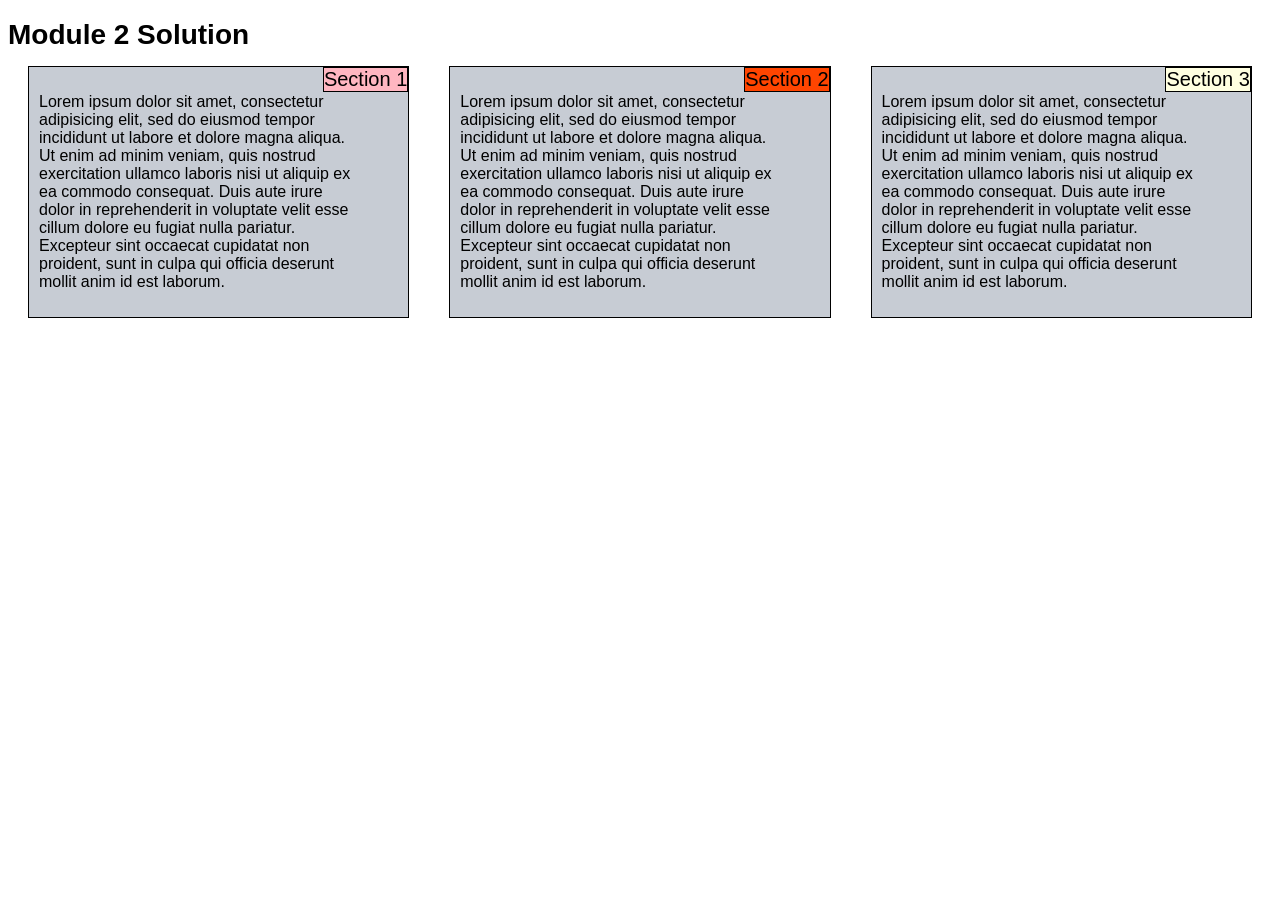
<file: JHU_HTML_CSS_and_JavaScript_for_Web_Developers/Module2_Solution/module2_solution.html>
<!doctype html>
<html>

  <head>
    <meta charset="utf-8">
    <meta name="viewport" content="width=device-width, initial-scale=1">

    <title>Module2 Solution</title>
    <link rel="stylesheet" href="css/styles.css">
  </head>

  <body>

    <h1>Module 2 Solution</h1>

    <div class="row">
      <div class="col-lg-4 col-md-6 col-sm-12" >
        <div class = "container">
          <div id = "t1">Section 1</div>
          <p>Lorem ipsum dolor sit amet, consectetur adipisicing elit, sed do eiusmod
          tempor incididunt ut labore et dolore magna aliqua. Ut enim ad minim veniam,
          quis nostrud exercitation ullamco laboris nisi ut aliquip ex ea commodo
          consequat. Duis aute irure dolor in reprehenderit in voluptate velit esse
          cillum dolore eu fugiat nulla pariatur. Excepteur sint occaecat cupidatat non
          proident, sunt in culpa qui officia deserunt mollit anim id est laborum.</p>
        </div>
      </div>
      <div class="col-lg-4 col-md-6 col-sm-12">
        <div class = "container">
          <div id = "t2">Section 2</div>
          <p>Lorem ipsum dolor sit amet, consectetur adipisicing elit, sed do eiusmod
          tempor incididunt ut labore et dolore magna aliqua. Ut enim ad minim veniam,
          quis nostrud exercitation ullamco laboris nisi ut aliquip ex ea commodo
          consequat. Duis aute irure dolor in reprehenderit in voluptate velit esse
          cillum dolore eu fugiat nulla pariatur. Excepteur sint occaecat cupidatat non
          proident, sunt in culpa qui officia deserunt mollit anim id est laborum.</p>
        </div>
      </div>
      <div class="col-lg-4 col-md-12 col-sm-12">
        <div class = "container">
          <div id = "t3">Section 3</div>
          <p>Lorem ipsum dolor sit amet, consectetur adipisicing elit, sed do eiusmod
          tempor incididunt ut labore et dolore magna aliqua. Ut enim ad minim veniam,
          quis nostrud exercitation ullamco laboris nisi ut aliquip ex ea commodo
          consequat. Duis aute irure dolor in reprehenderit in voluptate velit esse
          cillum dolore eu fugiat nulla pariatur. Excepteur sint occaecat cupidatat non
          proident, sunt in culpa qui officia deserunt mollit anim id est laborum.</p>
        </div>
      </div>
  </div>
  </body>
</html>
</file>
<file: JHU_HTML_CSS_and_JavaScript_for_Web_Developers/Module2_Solution/css/styles.css>
/********** Base styles **********/
* {
  box-sizing: border-box;
  font-family: Arial, Helvetica, sans-serif;
}

h1 {
  margin-bottom: 15px;
  font-size: 1.75em;
}

p {
  padding: 10px;
  background-color: #c7ccd4;
  width: 90%;
  color: black;
}

.container {
  position: relative;
  border: 1px solid black;
  background-color: #c7ccd4;
  margin-right: 20px;
  margin-left: 20px;
  margin-bottom: 20px;
}

div#t1 {
  position: relative;
  border: 1px solid black;
  top: 0px;
  right: 0px;
  background-color: lightpink;
  font-size: 1.25em;
  text-align: center;
  float: right;
}

div#t2 {
  position: relative;
  border: 1px solid black;
  top: 0px;
  right: 0px;
  background-color: orangered;
  clear: left;
  font-size: 1.25em;
  text-align: center;
  float: right;
}

div#t3 {
  position: absolute;
  border: 1px solid black;
  top: 0px;
  right: 0px;
  background-color: lightyellow;
  clear: left;
  font-size: 1.25em;
  text-align: center;
}

/* Simple Responsive Framework. */
.row {
  width: 100%;
}

/********** Desktop Version **********/
@media (min-width: 992px) {
  .col-lg-1, .col-lg-2, .col-lg-3, .col-lg-4, .col-lg-5, .col-lg-6, .col-lg-7, .col-lg-8, .col-lg-9, .col-lg-10, .col-lg-11, .col-lg-12 {
    float: left;
  }
  .col-lg-1 {
    width: 8.33%;
  }
  .col-lg-2 {
    width: 16.66%;
  }
  .col-lg-3 {
    width: 25%;
  }
  .col-lg-4 {
    width: 33.33%;
  }
  .col-lg-5 {
    width: 41.66%;
  }
  .col-lg-6 {
    width: 50%;
  }
  .col-lg-7 {
    width: 58.33%;
  }
  .col-lg-8 {
    width: 66.66%;
  }
  .col-lg-9 {
    width: 74.99%;
  }
  .col-lg-10 {
    width: 83.33%;
  }
  .col-lg-11 {
    width: 91.66%;
  }
  .col-lg-12 {
    width: 100%;
  }
}


/********** Tablet Version **********/
@media (min-width: 768px) and (max-width: 991px) {
  .col-md-1, .col-md-2, .col-md-3, .col-md-4, .col-md-5, .col-md-6, .col-md-7, .col-md-8, .col-md-9, .col-md-10, .col-md-11, .col-md-12 {
    float: left;
  }
  .col-md-1 {
    width: 8.33%;
  }
  .col-md-2 {
    width: 16.66%;
  }
  .col-md-3 {
    width: 25%;
  }
  .col-md-4 {
    width: 33.33%;
  }
  .col-md-5 {
    width: 41.66%;
  }
  .col-md-6 {
    width: 50%;
  }
  .col-md-7 {
    width: 58.33%;
  }
  .col-md-8 {
    width: 66.66%;
  }
  .col-md-9 {
    width: 74.99%;
  }
  .col-md-10 {
    width: 83.33%;
  }
  .col-md-11 {
    width: 91.66%;
  }
  .col-md-12 {
    width: 100%;
  }
}

/********** Mobile Version **********/
@media (max-width: 767px) {
  .col-sm-1, .col-sm-2, .col-sm-3,.col-sm-4, .col-sm-5, .col-sm-6, .col-sm-7, .col-sm-8, .col-sm-9, .col-sm-10, .col-sm-11, .col-sm-12 {
    float: left;
  }
  .col-sm-1 {
    width: 8.33%;
  }
  .col-sm-2 {
    width: 16.66%;
  }
  .col-sm-3 {
    width: 25%;
  }
  .col-sm-4 {
    width: 33.33%;
  }
  .col-sm-5 {
    width: 41.66%;
  }
  .col-sm-6 {
    width: 50%;
  }
  .col-sm-7 {
    width: 58.33%;
  }
  .col-sm-8 {
    width: 66.66%;
  }
  .col-sm-9 {
    width: 74.99%;
  }
  .col-sm-10 {
    width: 83.33%;
  }
  .col-sm-11 {
    width: 91.66%;
  }
  .col-sm-12 {
    width: 100%;
  }
}
</file>
